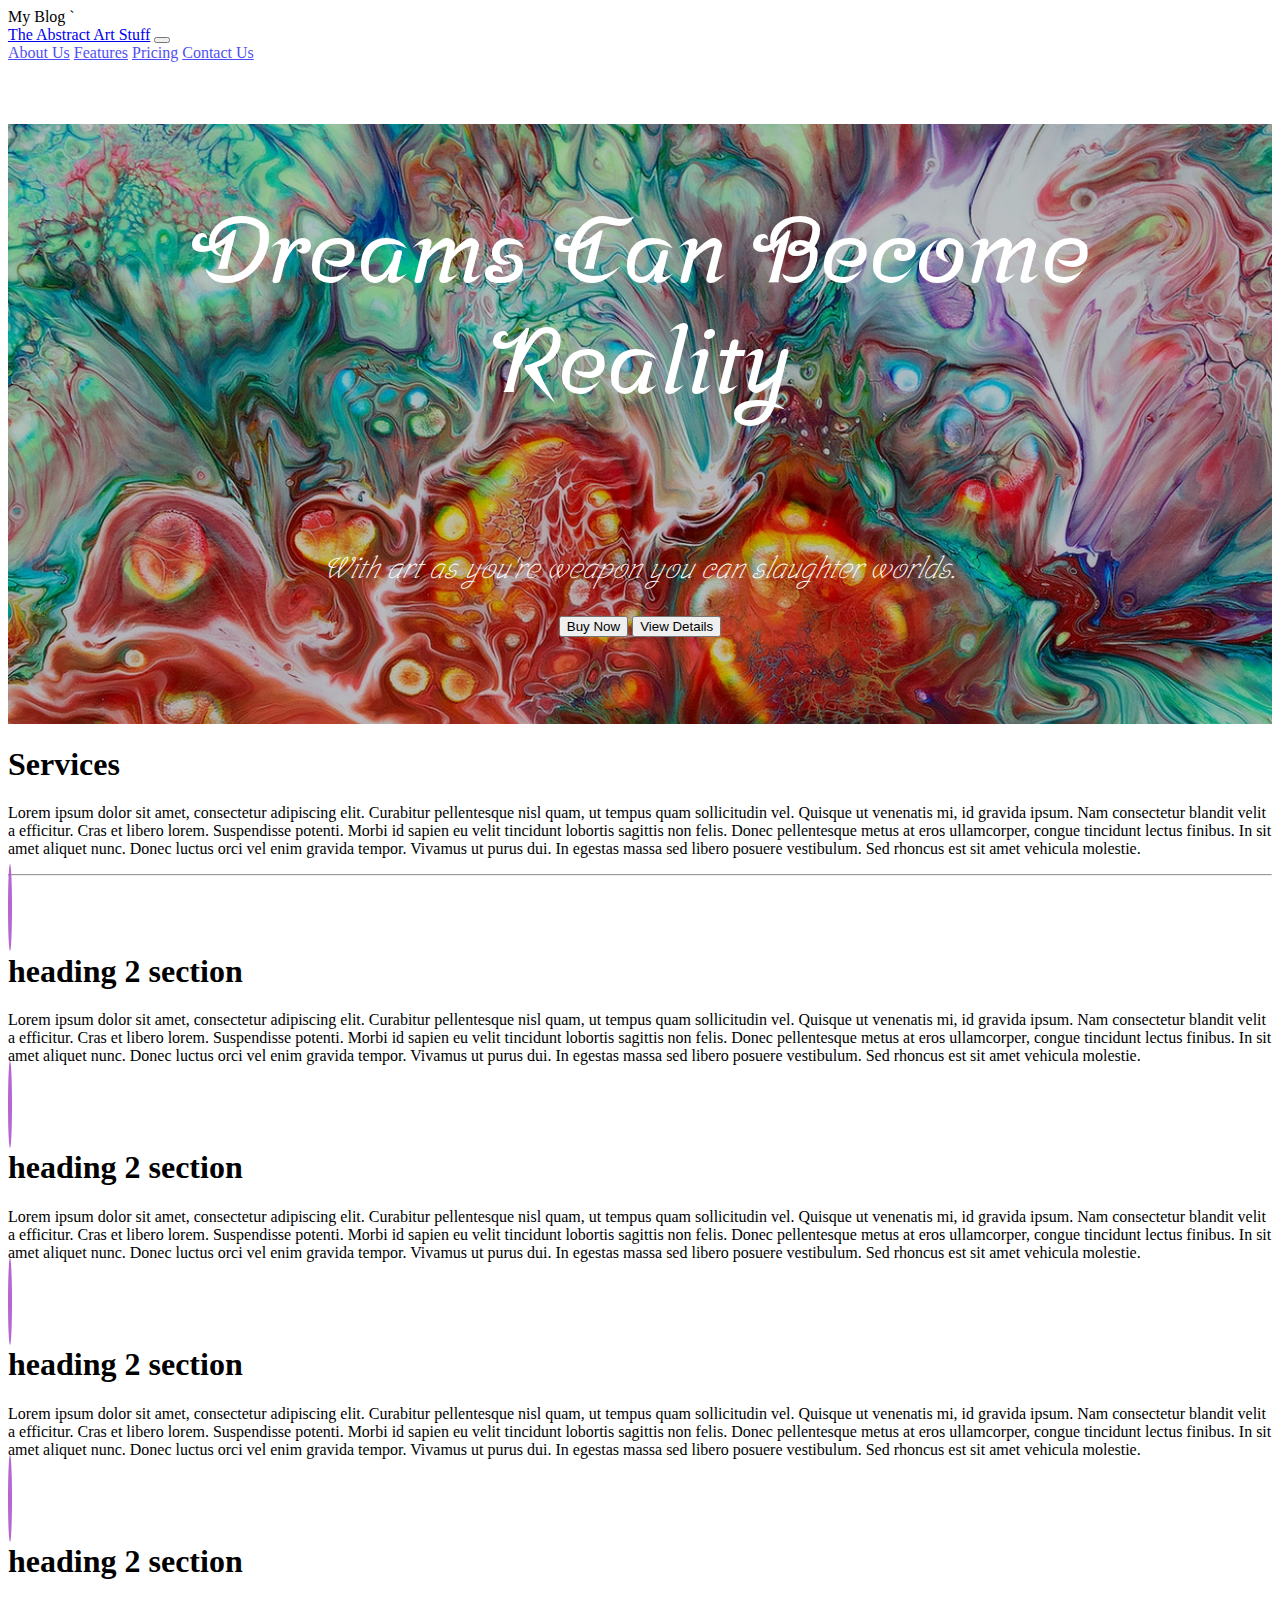
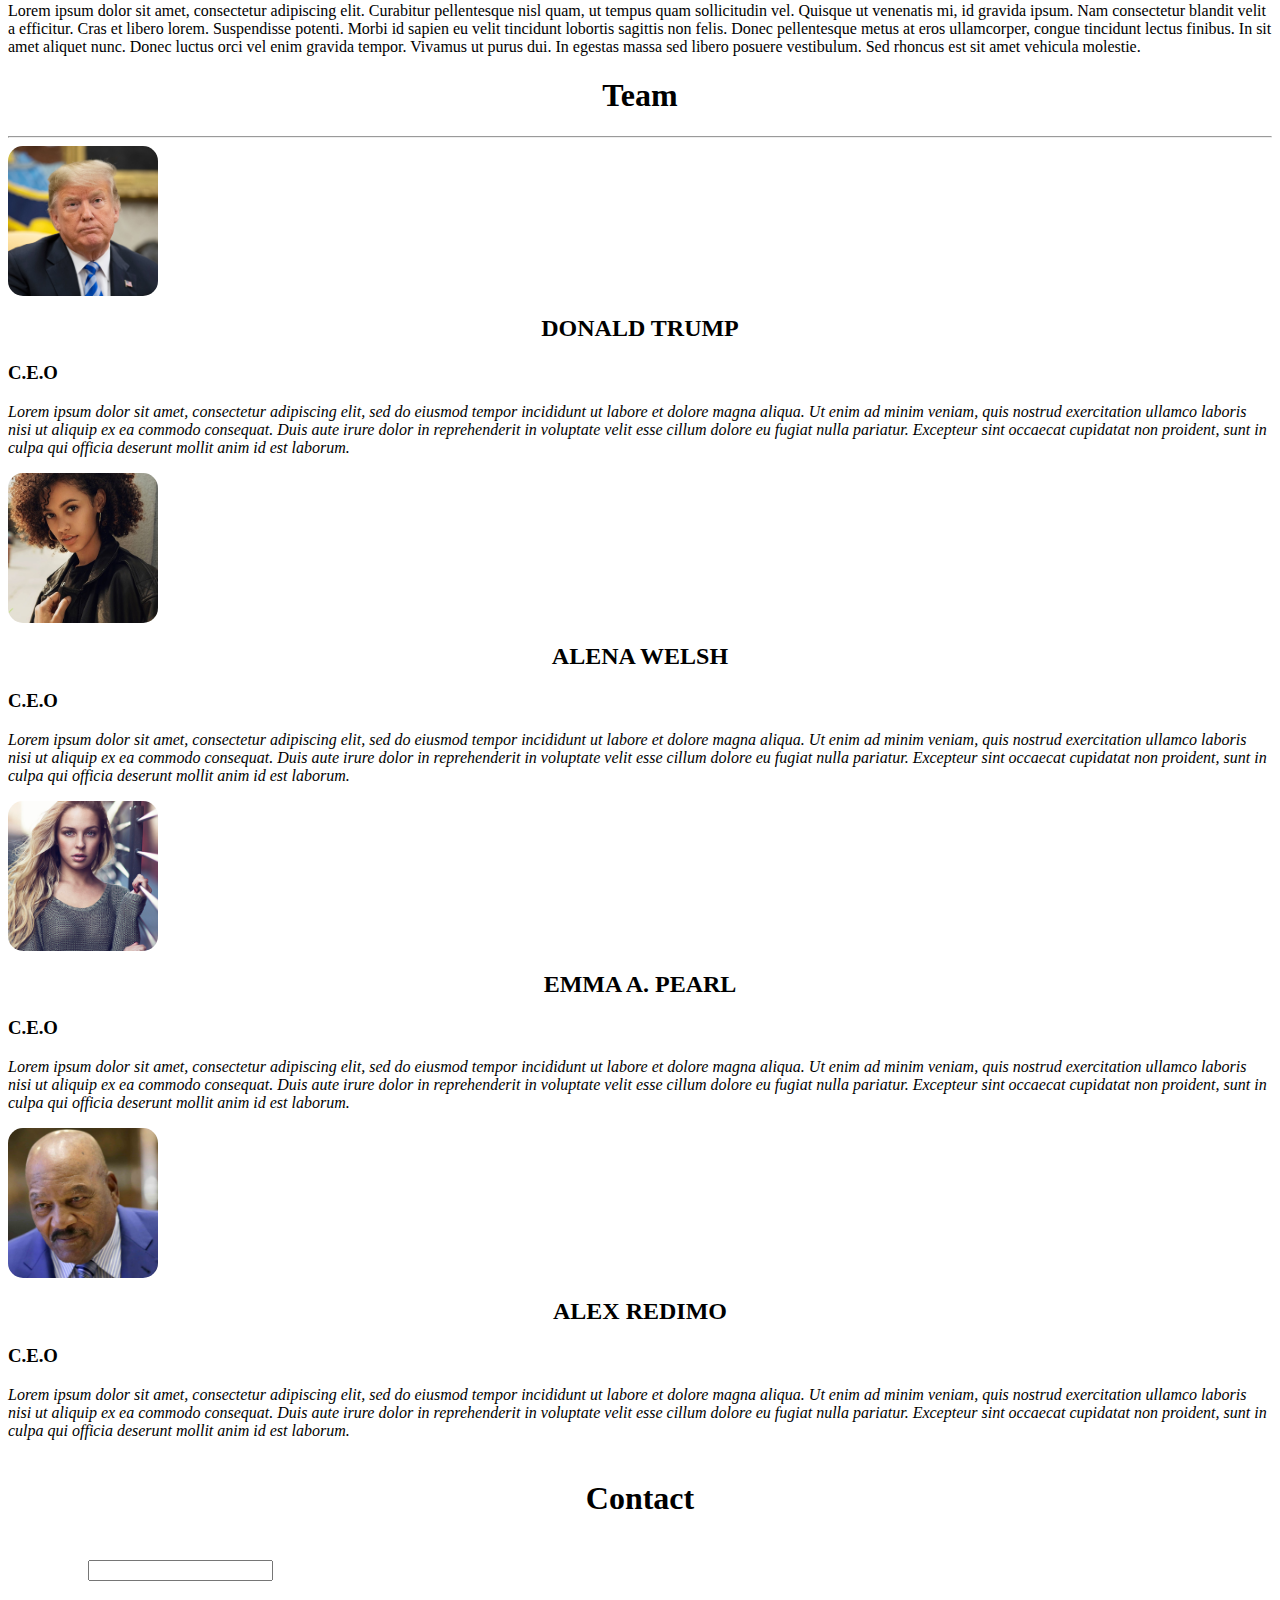
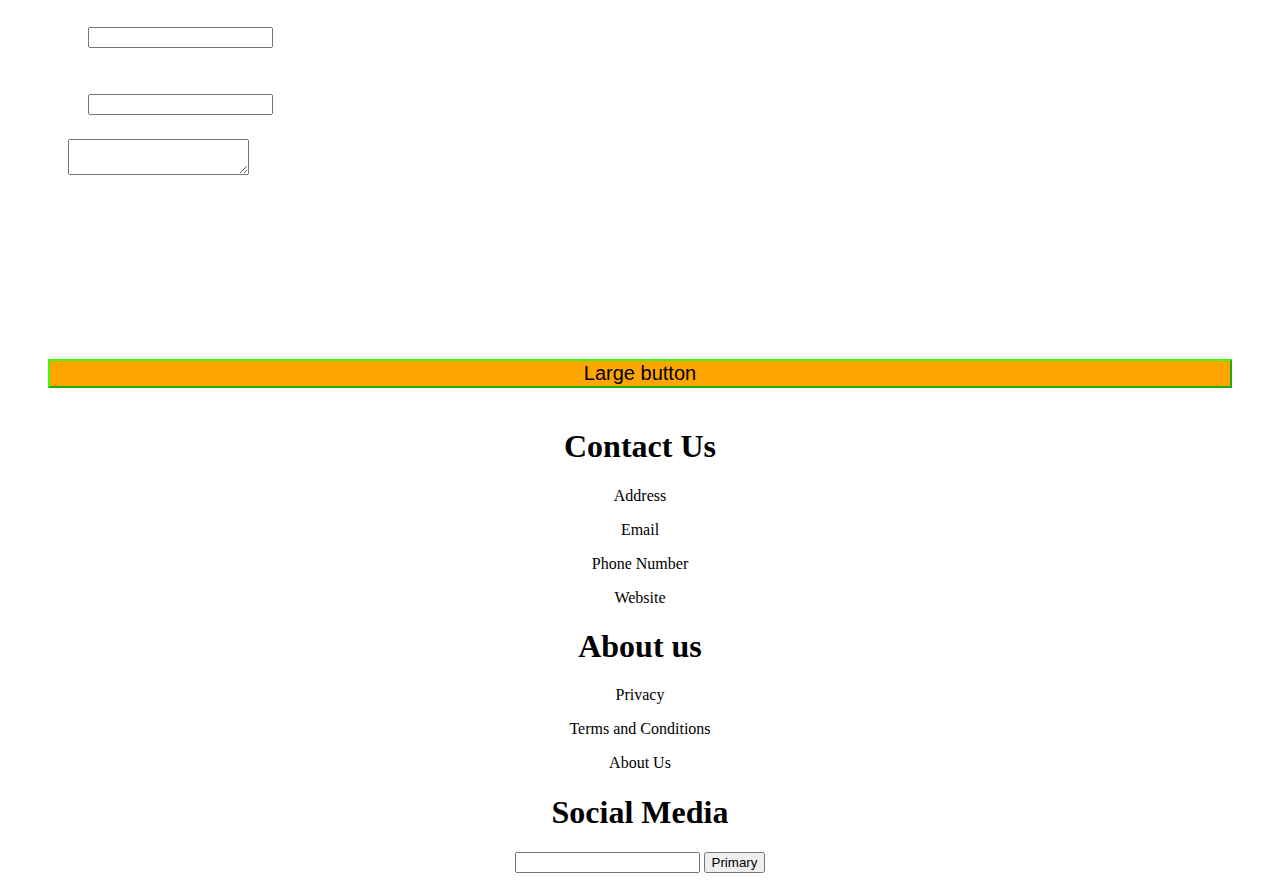
<file: index.html>
<!DOCTYPE htm>
<html>

    <head> 
        
        <link href="https://fonts.googleapis.com/css?family=Srisakdi" rel="stylesheet">
        
        <link rel="stylesheet" href="https://stackpath.bootstrapcdn.com/bootstrap/4.1.3/css/bootstrap.min.css" integrity="sha384-MCw98/SFnGE8fJT3GXwEOngsV7Zt27NXFoaoApmYm81iuXoPkFOJwJ8ERdknLPMO" crossorigin="anonymous">
        
        <tittle> My Blog </tittle>
        
        <link rel="stylesheet" href="https://use.fontawesome.com/releases/v5.7.2/css/all.css" integrity="sha384-fnmOCqbTlWIlj8LyTjo7mOUStjsKC4pOpQbqyi7RrhN7udi9RwhKkMHpvLbHG9Sr" crossorigin="anonymous">
        
        `<link rel="stylesheet" type="text/css" href="style.css">
        
    </head>
    
<body>

    <script src="https://code.jquery.com/jquery-3.3.1.slim.min.js" integrity="sha384-q8i/X+965DzO0rT7abK41JStQIAqVgRVzpbzo5smXKp4YfRvH+8abtTE1Pi6jizo" crossorigin="anonymous"></script>
    <script src="https://cdnjs.cloudflare.com/ajax/libs/popper.js/1.14.3/umd/popper.min.js" integrity="sha384-ZMP7rVo3mIykV+2+9J3UJ46jBk0WLaUAdn689aCwoqbBJiSnjAK/l8WvCWPIPm49" crossorigin="anonymous"></script>
    <script src="https://stackpath.bootstrapcdn.com/bootstrap/4.1.3/js/bootstrap.min.js" integrity="sha384-ChfqqxuZUCnJSK3+MXmPNIyE6ZbWh2IMqE241rYiqJxyMiZ6OW/JmZQ5stwEULTy" crossorigin="anonymous"></script>
    
</body>

    <body>
     
        <!--Navbar-->
    <nav class="navbar navbar-expand-lg navbar-light bg-light">
        <!--Company Name or Brand-->
      <a class="navbar-brand" href="#">The Abstract Art Stuff</a>
        <!--Buttons will appear when screen is too narrow/small to display sceen navbar-->
      <button class="navbar-toggler" type="button" data-toggle="collapse" data-target="#navbar" aria-controls="navbarsupportedcontent" aria-expanded="false" aria-label="Toggle navigation">
  
        <span class="navbar-toggler-icon"></span>
    
      </button>
        <!--Nav Items-->
      <div class="collapse navbar-collapse justify-content-end" id="navbar">
    
          <a class="nav-link" href="#">About Us</a>
      
          <a class="nav-link" href="#">Features</a>
      
          <a class="nav-link" href="#">Pricing</a>
      
          <a class="nav-link" href="#">Contact Us</a>
      
        </div>
  
    </nav>

        <!--Header-->
        <header class="d-flex align-items-center">
        <div class="bg">
            <div>
            
                <h1><strong>Dreams Can Become Reality</strong></h1>
                <p>With art as you're weapon you can slaughter worlds.</p>
                
                <button type="button" class="btn btn-primary">Buy Now</button>
                <button type="button" class="btn btn-success">View Details</button>
                
            </div>
        </div>   
        </header>
        
    <!--services-->
    <section class="services container"> 
        
        <h1> Services </h1>
        
        <p> Lorem ipsum dolor sit amet, consectetur adipiscing elit. Curabitur pellentesque nisl quam, ut tempus quam sollicitudin vel. Quisque ut venenatis mi, id gravida ipsum. Nam consectetur blandit velit a efficitur. Cras et libero lorem. Suspendisse potenti. Morbi id sapien eu velit tincidunt lobortis sagittis non felis. Donec pellentesque metus at eros ullamcorper, congue tincidunt lectus finibus. In sit amet aliquet nunc. Donec luctus orci vel enim gravida tempor. Vivamus ut purus dui. In egestas massa sed libero posuere vestibulum. Sed rhoncus est sit amet vehicula molestie.</p>
        <hr>
        
        <div class="row">
        
                <div class="col">
                        <i class="fas fa-desktop"></i>
                    <h1> heading 2 section </h1>
                    <p> Lorem ipsum dolor sit amet, consectetur adipiscing elit. Curabitur pellentesque nisl quam, ut tempus quam sollicitudin vel. Quisque ut venenatis mi, id gravida ipsum. Nam consectetur blandit velit a efficitur. Cras et libero lorem. Suspendisse potenti. Morbi id sapien eu velit tincidunt lobortis sagittis non felis. Donec pellentesque metus at eros ullamcorper, congue tincidunt lectus finibus. In sit amet aliquet nunc. Donec luctus orci vel enim gravida tempor. Vivamus ut purus dui. In egestas massa sed libero posuere vestibulum. Sed rhoncus est sit amet vehicula molestie.</p>
                </div>
                
            <div class="col">
                    <i class="fab fa-studiovinari"></i>
                <h1> heading 2 section </h1>
                <p> Lorem ipsum dolor sit amet, consectetur adipiscing elit. Curabitur pellentesque nisl quam, ut tempus quam sollicitudin vel. Quisque ut venenatis mi, id gravida ipsum. Nam consectetur blandit velit a efficitur. Cras et libero lorem. Suspendisse potenti. Morbi id sapien eu velit tincidunt lobortis sagittis non felis. Donec pellentesque metus at eros ullamcorper, congue tincidunt lectus finibus. In sit amet aliquet nunc. Donec luctus orci vel enim gravida tempor. Vivamus ut purus dui. In egestas massa sed libero posuere vestibulum. Sed rhoncus est sit amet vehicula molestie.</p>
            </div>
            
            <div class="row">
        
            <div class="col">
                    <i class="fab fa-android"></i>
                <h1> heading 2 section </h1>
                <p> Lorem ipsum dolor sit amet, consectetur adipiscing elit. Curabitur pellentesque nisl quam, ut tempus quam sollicitudin vel. Quisque ut venenatis mi, id gravida ipsum. Nam consectetur blandit velit a efficitur. Cras et libero lorem. Suspendisse potenti. Morbi id sapien eu velit tincidunt lobortis sagittis non felis. Donec pellentesque metus at eros ullamcorper, congue tincidunt lectus finibus. In sit amet aliquet nunc. Donec luctus orci vel enim gravida tempor. Vivamus ut purus dui. In egestas massa sed libero posuere vestibulum. Sed rhoncus est sit amet vehicula molestie.</p>
            </div>
        
            <div class="col">
                    <i class="fas fa-mercury"></i>
                <h1> heading 2 section </h1>
                <p> Lorem ipsum dolor sit amet, consectetur adipiscing elit. Curabitur pellentesque nisl quam, ut tempus quam sollicitudin vel. Quisque ut venenatis mi, id gravida ipsum. Nam consectetur blandit velit a efficitur. Cras et libero lorem. Suspendisse potenti. Morbi id sapien eu velit tincidunt lobortis sagittis non felis. Donec pellentesque metus at eros ullamcorper, congue tincidunt lectus finibus. In sit amet aliquet nunc. Donec luctus orci vel enim gravida tempor. Vivamus ut purus dui. In egestas massa sed libero posuere vestibulum. Sed rhoncus est sit amet vehicula molestie.</p>
            </div>
            
            </div> <!--for Div class="row"-->
    </section>
    
    <section class="team container">
    
    <h1> Team </h1>
    <hr>
    
        <div class="row">
            <div class="col">
            
                <img src="trump5.jpg" alt=" ">
                
                <h2> DONALD TRUMP </h2>
                <h3> C.E.O </h3>
                <p> Lorem ipsum dolor sit amet, consectetur adipiscing elit, sed do eiusmod tempor incididunt ut labore et dolore magna aliqua. Ut enim ad minim veniam, quis nostrud exercitation ullamco laboris nisi ut aliquip ex ea commodo consequat. Duis aute irure dolor in reprehenderit in voluptate velit esse cillum dolore eu fugiat nulla pariatur. Excepteur sint occaecat cupidatat non proident, sunt in culpa qui officia deserunt mollit anim id est laborum. </p>
                
            </div>
            
            <div class="col">
            
                <img src="afro.jpg" alt=" ">
                
                <h2> ALENA WELSH </h2>
                <h3> C.E.O </h3>
                <p> Lorem ipsum dolor sit amet, consectetur adipiscing elit, sed do eiusmod tempor incididunt ut labore et dolore magna aliqua. Ut enim ad minim veniam, quis nostrud exercitation ullamco laboris nisi ut aliquip ex ea commodo consequat. Duis aute irure dolor in reprehenderit in voluptate velit esse cillum dolore eu fugiat nulla pariatur. Excepteur sint occaecat cupidatat non proident, sunt in culpa qui officia deserunt mollit anim id est laborum. </p>
                
            </div>
            
            <div class="col">
            
                <img src="model_1.jpg" alt=" ">
                
                <h2> EMMA A. PEARL </h2>
                <h3> C.E.O </h3>
                <p> Lorem ipsum dolor sit amet, consectetur adipiscing elit, sed do eiusmod tempor incididunt ut labore et dolore magna aliqua. Ut enim ad minim veniam, quis nostrud exercitation ullamco laboris nisi ut aliquip ex ea commodo consequat. Duis aute irure dolor in reprehenderit in voluptate velit esse cillum dolore eu fugiat nulla pariatur. Excepteur sint occaecat cupidatat non proident, sunt in culpa qui officia deserunt mollit anim id est laborum. </p>
            
            </div>
            
            <div class="col">
            
                <img src="Brown_Trump.jpg" alt=" ">
                
                <h2> ALEX REDIMO </h2>
                <h3> C.E.O </h3>
                <p> Lorem ipsum dolor sit amet, consectetur adipiscing elit, sed do eiusmod tempor incididunt ut labore et dolore magna aliqua. Ut enim ad minim veniam, quis nostrud exercitation ullamco laboris nisi ut aliquip ex ea commodo consequat. Duis aute irure dolor in reprehenderit in voluptate velit esse cillum dolore eu fugiat nulla pariatur. Excepteur sint occaecat cupidatat non proident, sunt in culpa qui officia deserunt mollit anim id est laborum. </p>
            
            </div>
        </div>
    </section>

<section class="contact container">
    <h1> Contact </h1>
    <div class="row">
        <div class="col">
            <div class="input-group input-group-lg">
                    <i class="fas fa-user-astronaut"></i>  
                <input type="text" class="form-control" aria-label="Sizing example input" aria-describedby="inputGroup-sizing-lg">
            </div>
            
            <div class="input-group input-group-lg">
                    <i class="fas fa-mail-bulk"></i>  
                <input type="text" class="form-control" aria-label="Sizing example input" aria-describedby="inputGroup-sizing-lg">
            </div>
            
            <div class="input-group input-group-lg">
                    <i class="fas fa-mobile"></i>                
                <input type="text" class="form-control" aria-label="Sizing example input" aria-describedby="inputGroup-sizing-lg">
            </div>
        </div>
        
        <div class="col">
            <div class="text-area input-group">
                <textarea class="form-control" aria-label="With textarea"></textarea>
            </div>
            
            <button type="button" class="btn btn-primary btn-lg">Large button</button>
        </div>
    </div> 
</section>

<footer class="footer container-fluid">
    <div class="row">
        <div class="contact-us col">
            <h1> Contact Us </h1>
                <i class="fas fa-home"></i> 
                    <p><italic> Address </italic> </p>
                <i class="fas fa-at"></i> 
                    <p> Email </p>
                <i class="fas fa-phone-square"></i> 
                    <p> Phone Number </p> 
                <i class="fas fa-blog"></i> 
                    <p> Website </p>
        </div>
        
        <div class="About-us col">
            <h1> About us </h1>
                <i class="fa fa-user-secret"></i> 
                    <p> Privacy </p>
                <i class="fab fa-accusoft"></i> 
                    <p> Terms and Conditions </p>
                <i class="fas fa-address-card"></i> 
                    <p> About Us </p>
        </div>
        
        <div class="social-media col">
            <h1> Social Media </h1>
                <i class="fab fa-facebook-f"></i> 
                
                <i class="fab fa-twitter"></i> 
                
                <i class="fab fa-instagram"></i>
                    <input type="text" class="form-control" aria-label="Sizing example input" aria-describedby="inputGroup-sizing-lg">
                    <button type="button" class="btn social-media-btn">Primary</button>
        </div>
    </div>
</footer>

</html>
</file>
<file: style.css>
.nav-link {
    opacity:0.7;
}
.nav-link:hover {
    opacity: 1;
    background-color: #eee !important;
}

header {
        /*Sizing of the element*/
    
    height: 600px;
    width: 100%;
    
        /*set and adjust background image*/
    
    background-image: url("hi.jpg");
    background-size: cover;
    
        /*center the text*/
    
    text-align: center;
    font-family: 'Srisakdi', cursive;
}

.bg {
    width: 100%;
    height: 600px;
    background-color: rgba(0, 0, 0, 0.23);
    z-index: 0;
}

header h1 {
    color: white;
    font-size: 93px;
    padding: 70px;
}

header p {
    
        /*add the font-style property here*/   
    font-style: italic;
    font-size: 30px;
    color: white;
    
}

.services i {
    height: 80px;
    width: 80px;
    font-size: 40px;
    border-radius: 50%;
    color: skyblue;
    /*RGB (color of what you want) search in google*/
    background-color: b666d2; 
    /*incase use 21px and 21px to center icons*/
    padding: 21px 2px; 
    text-align: center;
}

.team h2 {
     text-align: center;
     font-weight: bold; 
}

.team p {
     font-style: italic;   
}

.team h1 { 
    text-align: center;
}
.team img {
    height: 150px;
    width:150px;
    object-fit: cover;
    border-radius: 10%;
}
.contact {
    margin: 40px;
    
}
.contact h1 {
    text-align: center;
    font-weight: bold;
}

.contact i{
    font-size: 40px;
    padding: 10px;
    color: red;
}

.contact .input-group {
    margin: 20px;
}

.contact .btn {
    width: 100%;
    font-size: 20px;
    background-color: orange;
    border-color: #39ff14;
}

.contact .text-area {
    height: 200px;
}

.footer {
    text-align: center;
}

.footer .contact-us {
</file>
